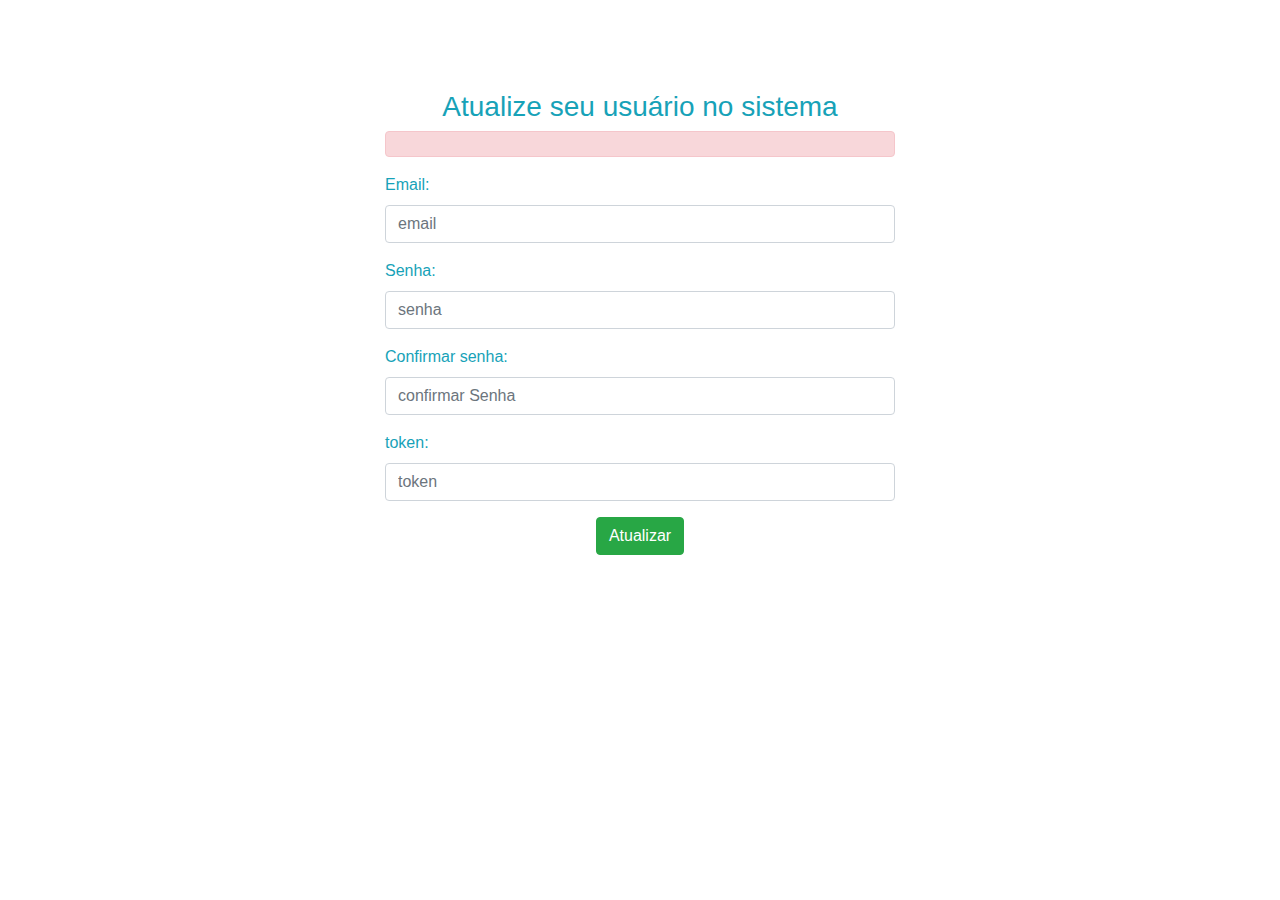
<file: src/main/resources/templates/Login/atualizar.html>
<!DOCTYPE html>
<html lang="pt-br" xmlns:th="http://www.thymeleaf.org">

<head>
	<meta name="viewport" content="width=device-width, initial-scale=1.0">
	<link href="//maxcdn.bootstrapcdn.com/bootstrap/4.1.1/css/bootstrap.min.css" rel="stylesheet" id="bootstrap-css">
	<script src="//cdnjs.cloudflare.com/ajax/libs/jquery/3.2.1/jquery.min.js"></script>
	<script src="//maxcdn.bootstrapcdn.com/bootstrap/4.1.1/js/bootstrap.min.js"></script>
	<!------ Include the above in your HEAD tag ---------->
	<title>Recuperar senha do usuário</title>
</head>

<body>
	<div id="login">
		<h3 class="text-center text-white pt-5">Recuperar senha</h3>
		<div class="container">
			<div id="login-row" class="row justify-content-center align-items-center">
				<div id="login-column" class="col-md-6">
					<div id="login-box" class="col-md-12">
						<form id="cadastro-form" class="form" method="post" th:object="${usuario}" action="/usuario/atualizarUsuario">
							<h3 class="text-center text-info">Atualize seu usuário no sistema</h3>
							<input type="hidden" name="login" th:value="${usuario.username}" class="form-control">
							<div class="alert alert-danger" role="alert" th:if="${msg}">
								<strong th:text="${msg}"></strong>
							</div>
							<div class="form-group">
								<label for="username" class="text-info">Email:</label><br>
								<input type="email" name="email" id="email" th:field="*{email}" placeholder="email" class="form-control readonly">
							</div>
							<div class="form-group">
								<label class="text-info">Senha:</label><br>
								<input type="password" name="password" id="password" th:field="*{password}" placeholder="senha" class="form-control">
							</div>
							<div class="form-group">
								<label class="text-info">Confirmar senha:</label><br>
								<input type="password" name="confirmPassword" id="confirmPassword" placeholder="confirmar Senha" class="form-control" required>
							</div>
							<div class="form-group">
								<label class="text-info">token:</label><br>
								<input type="text" name="token" id="token" th:field="*{token}" placeholder="token" class="form-control">
							</div>
							<div id="register-link" class="form-group text-center">
								<button type="submit" class="btn btn-success mx-auto">Atualizar</button>
							</div>
						</form>
					</div>
				</div>
			</div>
		</div>
	</div>
</body>

</html>
</file>
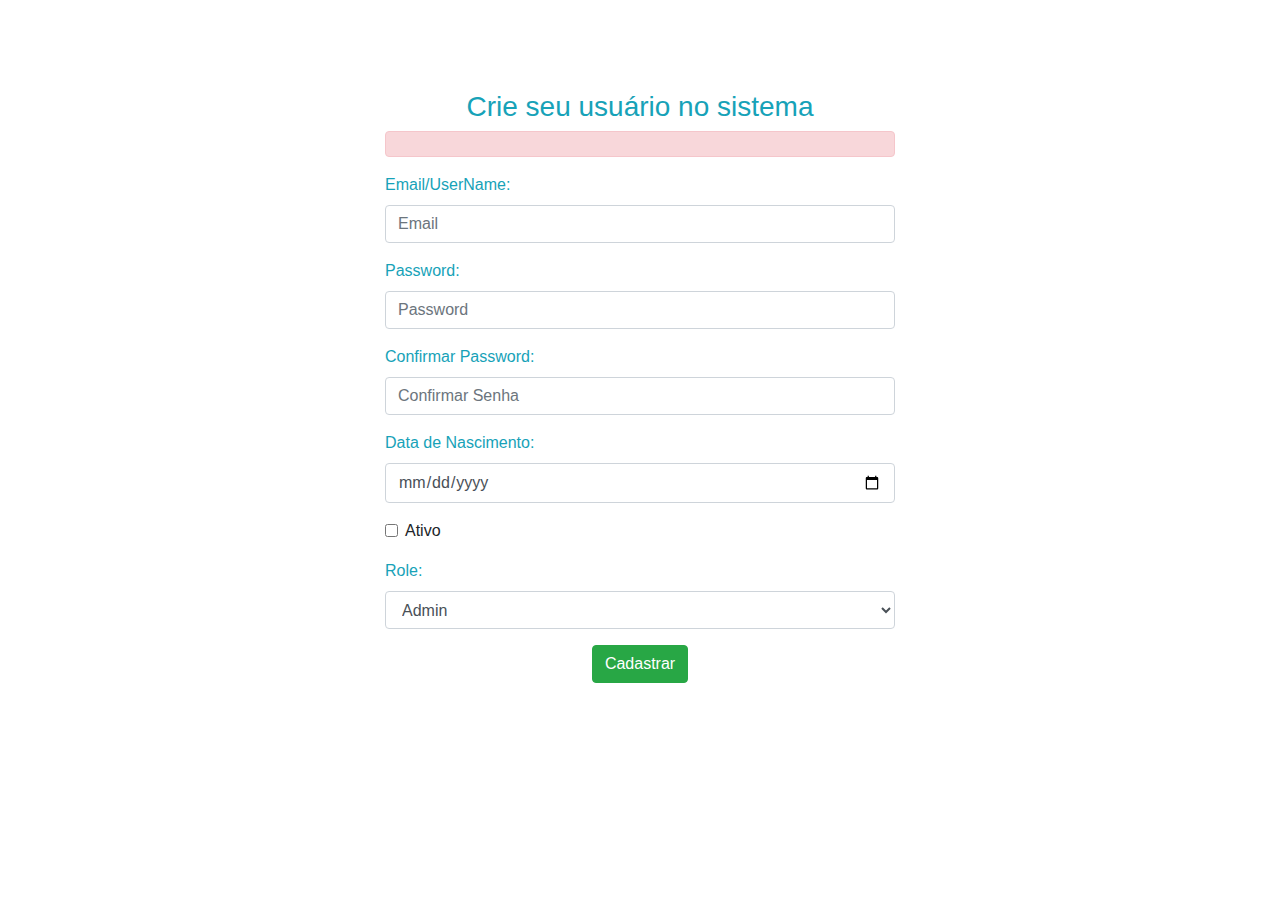
<file: src/main/resources/templates/Login/cadastro.html>
<html lang="pt-br" xmlns:th="http://www.thymeleaf.org">

<head>
	<meta name="viewport" content="width=device-width, initial-scale=1.0">
	<link href="//maxcdn.bootstrapcdn.com/bootstrap/4.1.1/css/bootstrap.min.css" rel="stylesheet" id="bootstrap-css">
	<script src="//cdnjs.cloudflare.com/ajax/libs/jquery/3.2.1/jquery.min.js"></script>
	<script src="//maxcdn.bootstrapcdn.com/bootstrap/4.1.1/js/bootstrap.min.js"></script>
	<!------ Include the above in your HEAD tag ---------->
	<title>Cadastro de Usuário</title>
</head>

<body>
	<div id="login">
		<h3 class="text-center text-white pt-5">Cadastro de Usuário</h3>
		<div class="container">
			<div id="login-row" class="row justify-content-center align-items-center">
				<div id="login-column" class="col-md-6">
					<div id="login-box" class="col-md-12">
						<form id="cadastro-form" class="form" method="post" th:object="${usuario}"
							action="/usuario/inserir">
							<h3 class="text-center text-info">Crie seu usuário no sistema</h3>
							<div th:if="${error}" class="alert alert-danger" role="alert">
								<span th:text="${error}"></span>
							</div>
							<div class="form-group">
								<label for="email" class="text-info">Email/UserName:</label><br>
								<input type="email" name="email" id="email" th:field="*{email}" placeholder="Email"
									class="form-control" th:required="required">
							</div>
							<div class="form-group">
								<label for="password" class="text-info">Password:</label><br>
								<input type="password" name="password" id="password" th:field="*{password}"
									placeholder="Password" class="form-control" th:required="required">
							</div>
							<div class="form-group">
								<label for="confirmPassword" class="text-info">Confirmar Password:</label><br>
								<input type="password" name="confirmPassword" id="confirmPassword"
									placeholder="Confirmar Senha" class="form-control" th:required="required">
							</div>
							<div class="form-group">
								<label for="dataNascimento" class="text-info">Data de Nascimento:</label><br>
								<input type="date" name="dataNasc" id="dataNasc" class="form-control"
									placeholder="DD-MM-YYYY" th:required="required">
							</div>
							<div class="form-group form-check">
								<input type="checkbox" name="ativo" id="ativo" th:field="*{ativo}"
									class="form-check-input">
								<label for="ativo" class="form-check-label">Ativo</label>
							</div>
							<div class="form-group">
								<div class="form-group">
									<label for="roleUser" class="text-info">Role:</label><br>
									<select name="roleUser" id="roleUser" class="form-control" th:required="required">
										<option th:if="${role != 'ROLE_USER'}" value="ROLE_ADMIN">Admin</option>
										<option th:if="${role != 'ROLE_ADMIN'}" value="ROLE_USER">User</option>
									</select>
								</div>
								<!-- Adicione mais campos conforme necessário -->
								<div id="register-link" class="text-center">
									<button type="submit" class="btn btn-success">Cadastrar</button>
								</div>
						</form>
					</div>
				</div>
			</div>
		</div>
	</div>
</body>

</html>
</file>
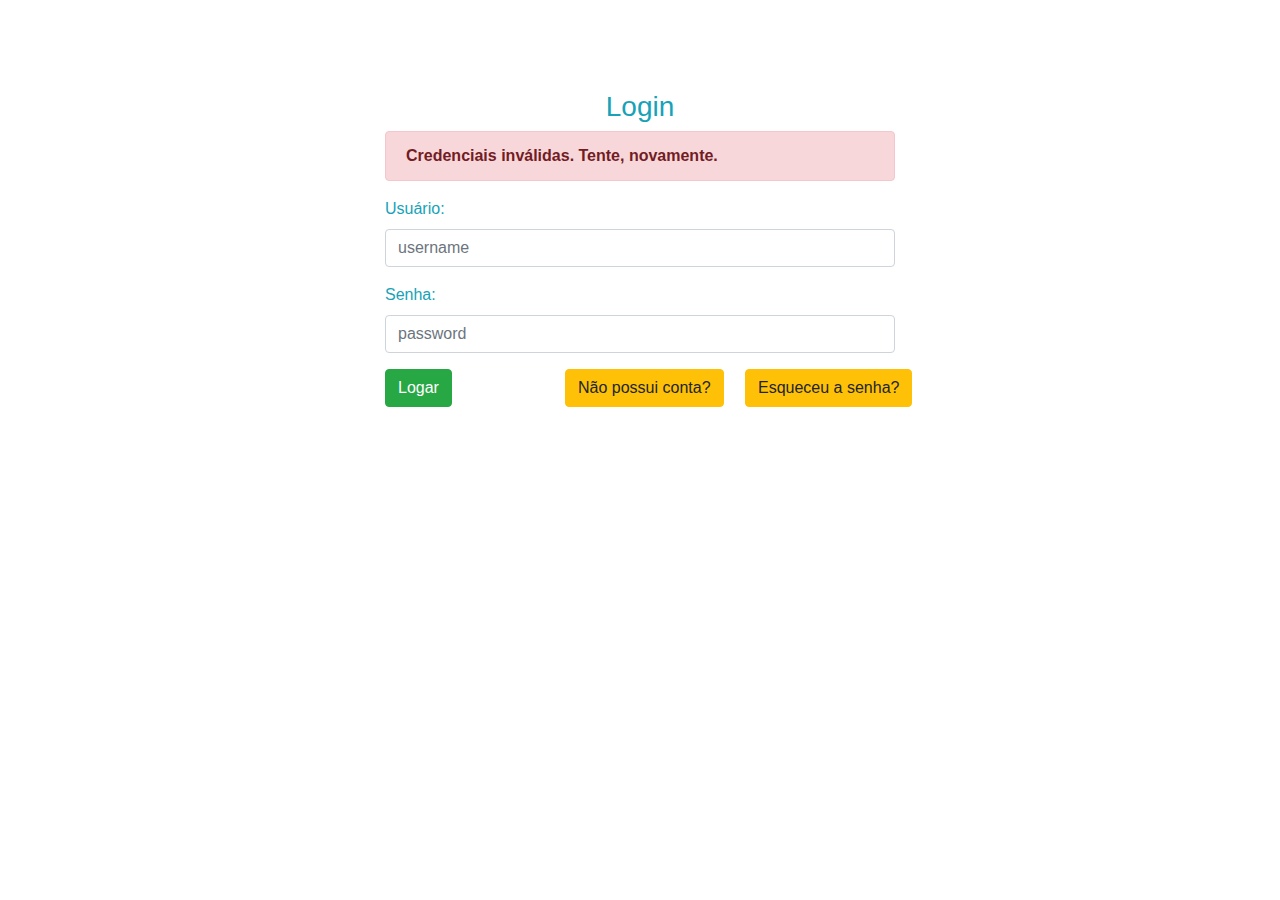
<file: src/main/resources/templates/Login/login.html>
<html lang="pt-br" xmlns:th="http://www.thymeleaf.org">
<head>
	<meta name="viewport" content="width=device-width, initial-scale=1.0">
	<link href="//maxcdn.bootstrapcdn.com/bootstrap/4.1.1/css/bootstrap.min.css" rel="stylesheet" id="bootstrap-css">
	<script src="//cdnjs.cloudflare.com/ajax/libs/jquery/3.2.1/jquery.min.js"></script>
	<script src="//maxcdn.bootstrapcdn.com/bootstrap/4.1.1/js/bootstrap.min.js"></script>
	<!------ Include the above in your HEAD tag ---------->
	<title>Login Usuário</title>
</head>
<body>
	<div id="login">
		<h3 class="text-center text-white pt-5">Formulário de Login</h3>
		<div class="container">
			<div id="login-row" class="row justify-content-center align-items-center">
				<div id="login-column" class="col-md-6">
					<div id="login-box" class="col-md-12">
						<form id="login-form" class="form" th:object="${usuario}" action="login" method="post">
							<h3 class="text-center text-info">Login</h3>
							<div class="alert alert-danger" role="alert" th:if="${param.error}">
								<strong>Credenciais inválidas. Tente, novamente.</strong>
							</div>
							<div class="form-group">
								<label for="username" class="text-info">Usuário:</label><br>
								<input type="text" name="username" id="username" th:field="*{username}" placeholder="username" class="form-control">
							</div>
							<div class="form-group">
								<label for="password" class="text-info">Senha:</label><br>
								<input type="password" name="password" id="password" th:field="*{password}" placeholder="password" class="form-control">
							</div>
							<div class="form-group">
								<div class="row">
									<div class="col-md-4">
										<button type="submit" class="btn btn-success">
											Logar
										</button>
									</div>
									<div class="col-md-4">
										<a th:href="@{/usuario/inserir}" class="btn btn-warning">Não possui conta?</a>
									</div>
									<div class="col-md-4">
										<a th:href="@{/usuario/recuperarSenha}" class="btn btn-warning">Esqueceu a senha?</a>
									</div>
								</div>
							</div>
						</form>
					</div>
				</div>
			</div>
		</div>
	</div>
</body>
</html>
</file>
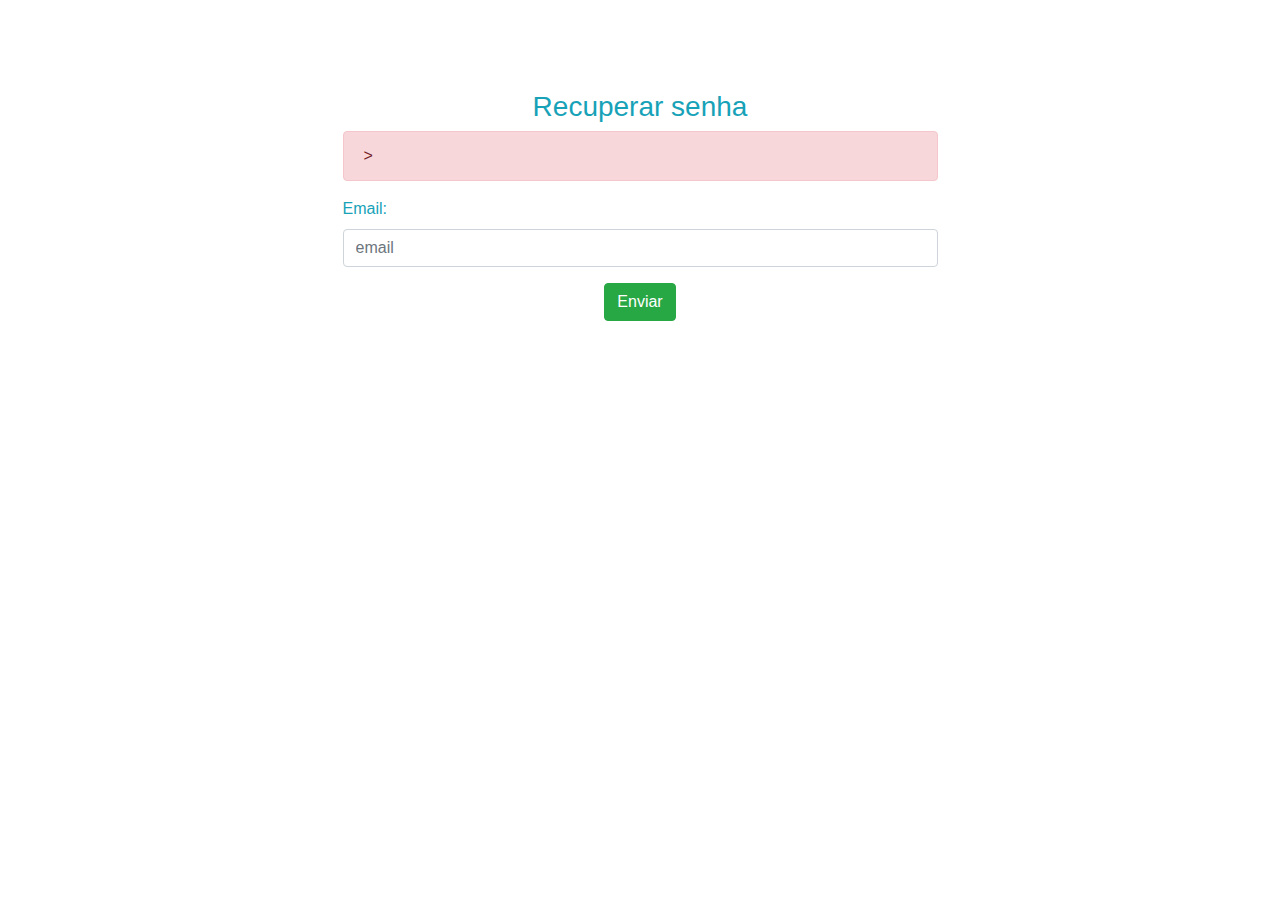
<file: src/main/resources/templates/Login/recuperar.html>
<html lang="pt-br" xmlns:th="http://www.thymeleaf.org">

<head>
	<meta name="viewport" content="width=device-width, initial-scale=1.0">
	<link href="//maxcdn.bootstrapcdn.com/bootstrap/4.1.1/css/bootstrap.min.css" rel="stylesheet" id="bootstrap-css">
	<script src="//cdnjs.cloudflare.com/ajax/libs/jquery/3.2.1/jquery.min.js"></script>
	<script src="//maxcdn.bootstrapcdn.com/bootstrap/4.1.1/js/bootstrap.min.js"></script>
	<!------ Include the above in your HEAD tag ---------->
	<title>Recuperar senha do usuário</title>
</head>

<body>
	<div id="login">
		<h3 class="text-center text-white pt-5">Recuperar senha</h3>
		<div lass="container">
			<div id-"login-row" class="row justify-content-center align-items-center">
				<div id="login-column" class="col-md-6">
					<div id="login-box" class="col-md-12">
						<form id="login-form" class="form" method="post" th:object="${usuario}"
							action="/usuario/recuperarSenha">
							<h3 class="text-center text-info">Recuperar senha</h3>
							<div class="alert alert-danger" role="alert" th:if="${msg}">
								<strong th:text="${msg}"></strong>></strong>
							</div>
							<div class="form-group">
								<label for="email" class="text-info">
									Email:
								</label><br>
								<input type="text" name="email" id="email" th:field="*{email}" placeholder="email"
									class="form-control">
							</div>
							<div class="form-group text-center">
								<button type="submit" class="btn btn-success mx-auto">Enviar</button>
							</div>

						</form>
					</div>

				</div>
			</div>

		</div>

	</div>
</body>

</html>
</file>
